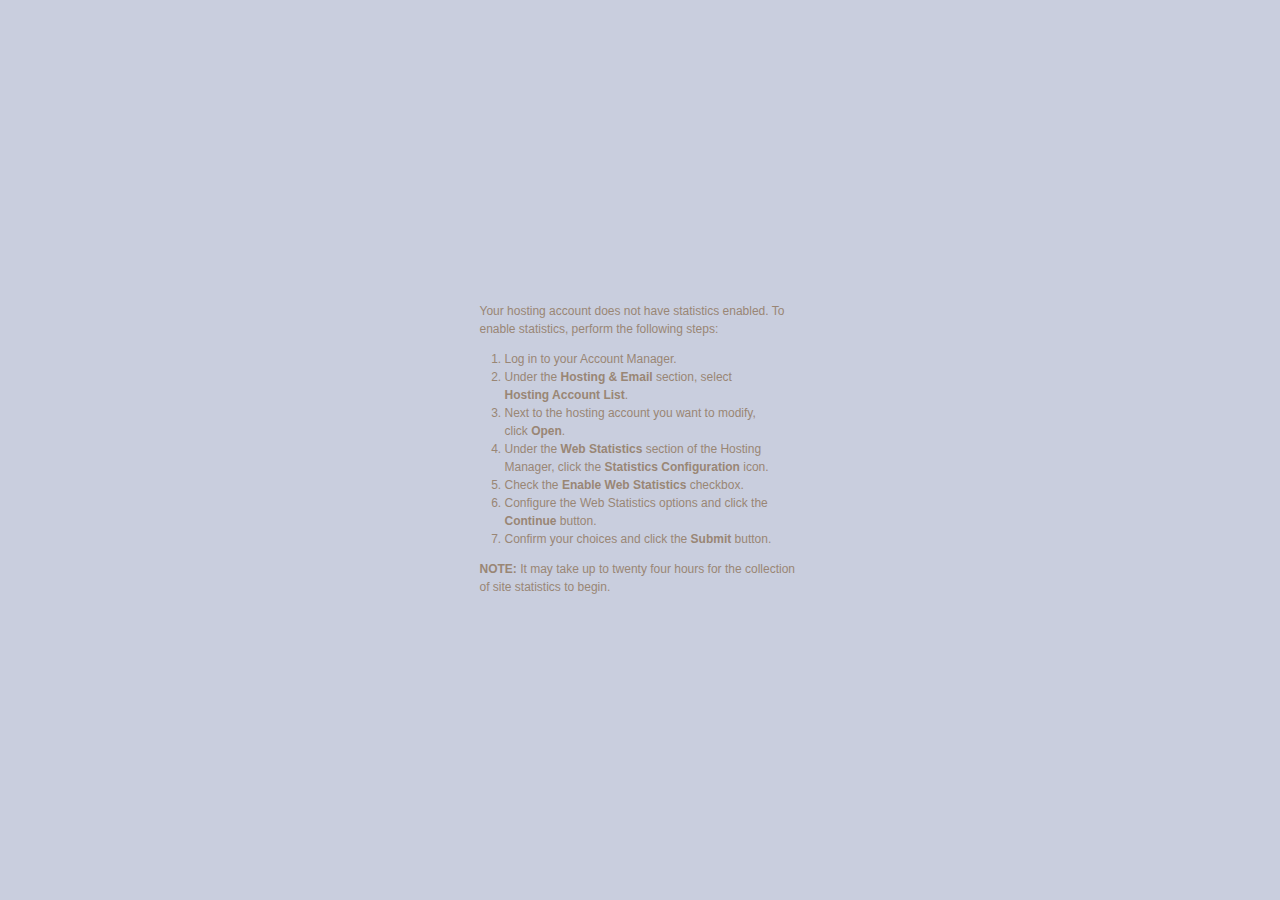
<file: stats/index.html>
<!DOCTYPE html PUBLIC "-//W3C//DTD XHTML 1.0 Transitional//EN" "http://www.w3.org/TR/xhtml1/DTD/xhtml1-transitional.dtd">
<html xmlns="http://www.w3.org/1999/xhtml">
<head>
<meta http-equiv="Content-Type" content="text/html; charset=iso-8859-1" />
<title>Web Stats Not Enabled</title>
<style>
   body {
	  background-image:url(http://products.secureserver.net/hosting_default/back.jpg);
	  background-position: top left;
	  background-repeat: repeat-x;
	  background-color: #C9CEDE;
	}
	
	a {
	  color: #7FC1FE;
	}
	
	#wrap {
	  width: 441px;
	  padding: 0px;
	  margin: 15px auto;
	}
	
	#head {
	  background-image:url(http://products.secureserver.net/hosting_default/header_title_webstats.gif);
	  background-repeat: no-repeat;
	  background-repeat: no-repeat;
	  height: 154px;
	}
	
	h1 {
	  display: none;
	}
	
	#main {
	  padding: 70px 60px 110px 60px;
	  font-family: Verdana, Arial, Helvetica, sans-serif;
	  font-size: x-small;
	  background-image: url(http://products.secureserver.net/hosting_default/wrapback.png);
	  background-repeat: repeat-y;
	}
	
	p, li{
     font-size: 120%;
	  line-height: 150%;
	  color: #998675;  
   }
	
	ol {
	  margin: 0px;
	  padding: 0px 25px;
	}
	
	#pagetitle {
	  background-image:url(http://products.secureserver.net/hosting_default/title_ws_not_enabled.gif);
	  background-position: top left;
	  background-repeat: no-repeat;
	  height: 33px;
	  margin-bottom: 30px;
	}
	
	h2 {
	  color: #A97E53;
	  font-family: "Arial Narrow", Arial, Helvetica, sans-serif;
	  font-weight: normal;
	  font-size: 300%;
	  display: none;
	  
	}
	
	#foot {
	  background-image:url(http://products.secureserver.net/hosting_default/bottom.gif);
	  background-repeat: none;
	  background-position: top left;
	  height: 43px;
	}
</style>

</head>

<body>
<div id="wrap">
   <div id="head">
	   <h1>Web Stats</h1>
	</div>
   <div id="main">
	   <div id="pagetitle">
		<h2>Web Stats Not Enabled</h2>
		</div>
		<p>Your hosting account does not have statistics enabled.  To enable statistics, perform the following steps:</p>
        <ol>     
          <li>Log in to your Account Manager.</li>
          <li>Under the <strong>Hosting &amp; Email</strong> section, select <strong>Hosting Account   List</strong>.</li>
          <li>Next to the hosting account you want to modify, click <strong>Open</strong>.</li>
          <li>Under the <strong>Web Statistics</strong> section of the Hosting Manager, click the <strong>Statistics Configuration</strong> icon.</li>
          <li>Check the <strong>Enable Web Statistics</strong> checkbox.</li>
	  <li>Configure the Web Statistics options and click the <strong>Continue</strong> button.</li>
	  <li>Confirm your choices and click the <strong>Submit</strong> button.
      </ol>
<p class="note"><strong>NOTE:</strong>  It may take up to twenty four hours for the collection of site statistics to begin.</p>
	</div>
	<div id="foot">&nbsp;</div>
</div>
</body>
</html>
</file>
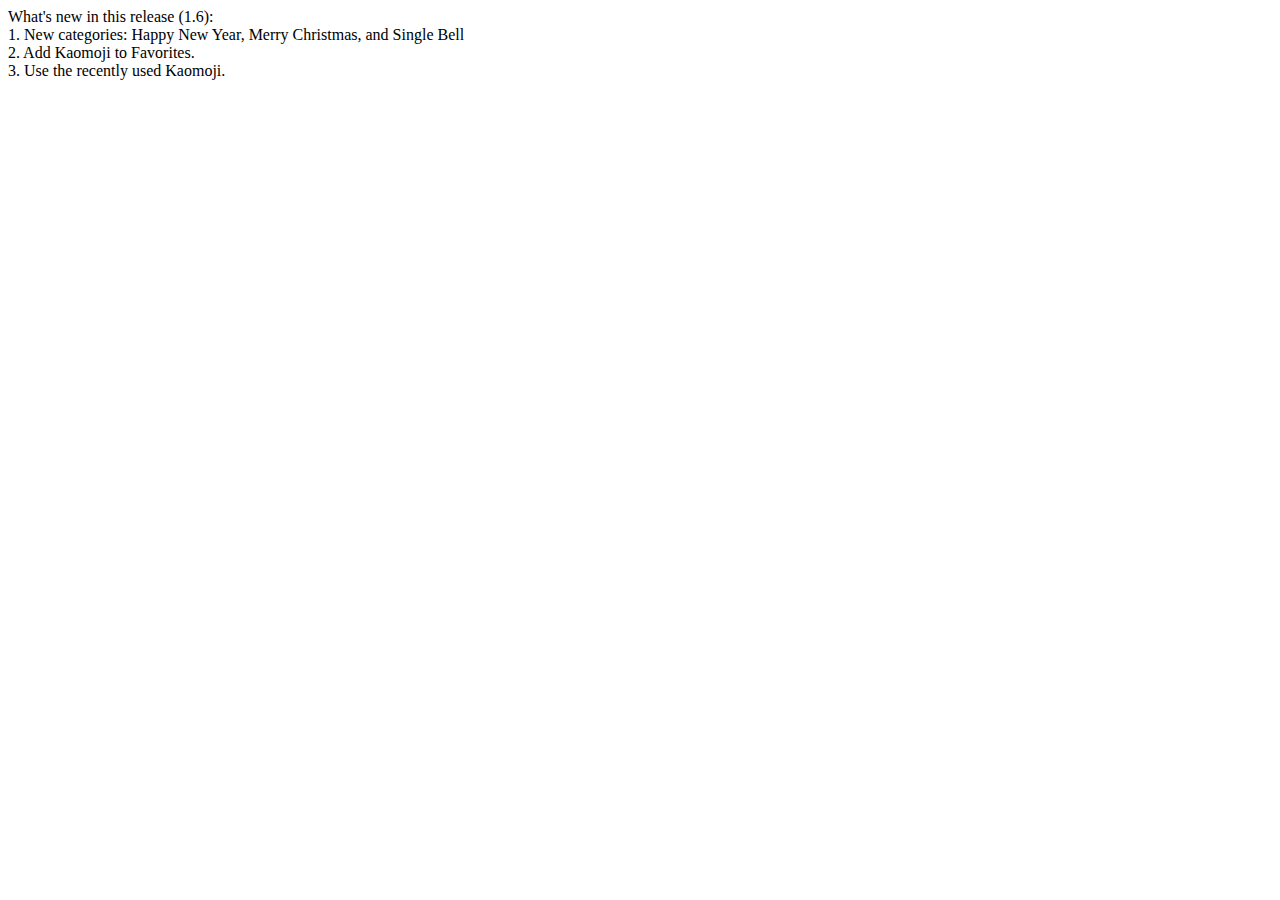
<file: download/1.6.html>
<html>
What's new in this release (1.6):<br/>
1. New categories: Happy New Year, Merry Christmas, and Single Bell<br/>
2. Add Kaomoji to Favorites. <br/>
3. Use the recently used Kaomoji. <br/>
</html>
</file>
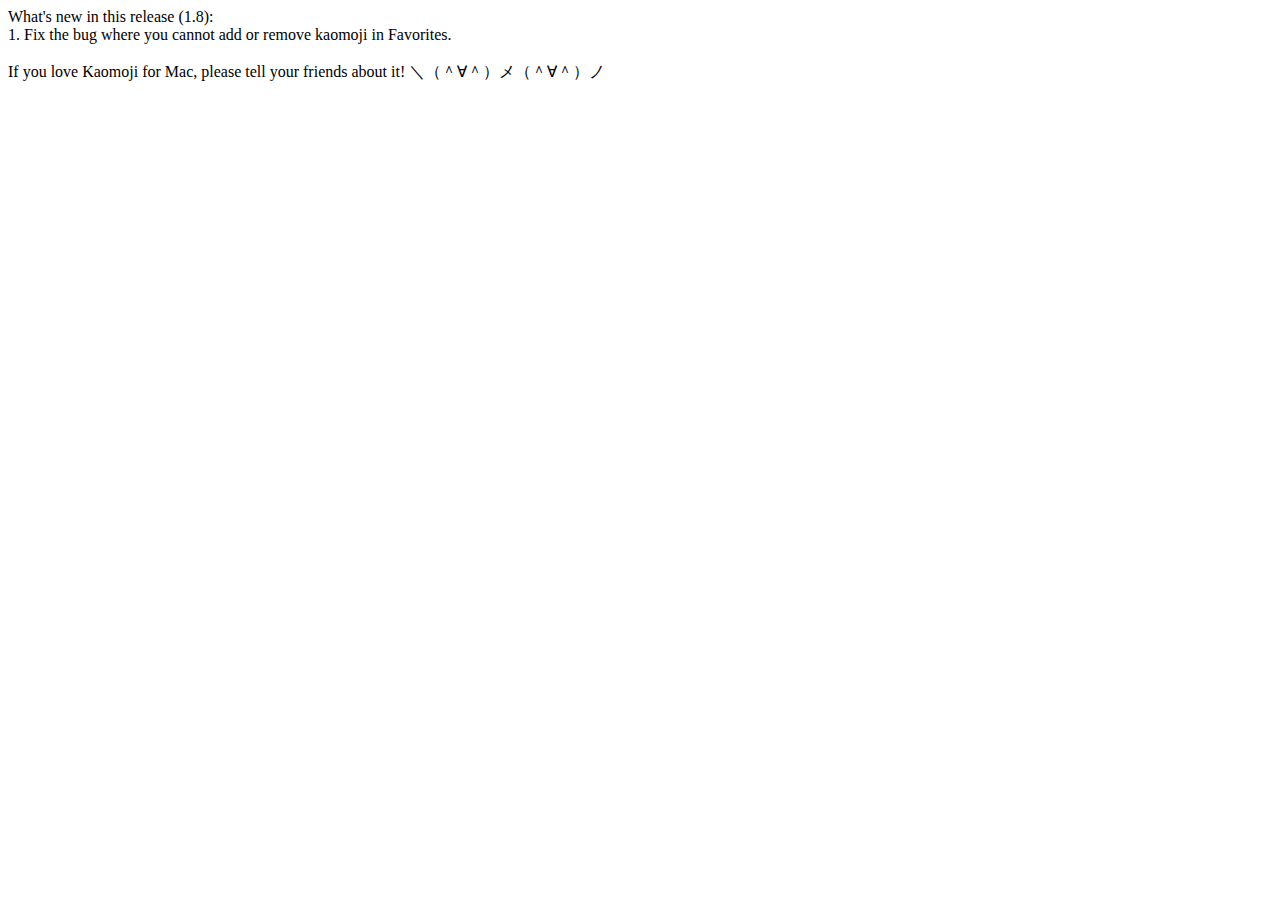
<file: download/1.8.html>
<html>
<head>
<meta charset="utf-8" />
</head>
What's new in this release (1.8):<br/>
1. Fix the bug where you cannot add or remove kaomoji in Favorites.<br/><br/>
If you love Kaomoji for Mac, please tell your friends about it! ＼（＾∀＾）メ（＾∀＾）ノ
</html>
</file>
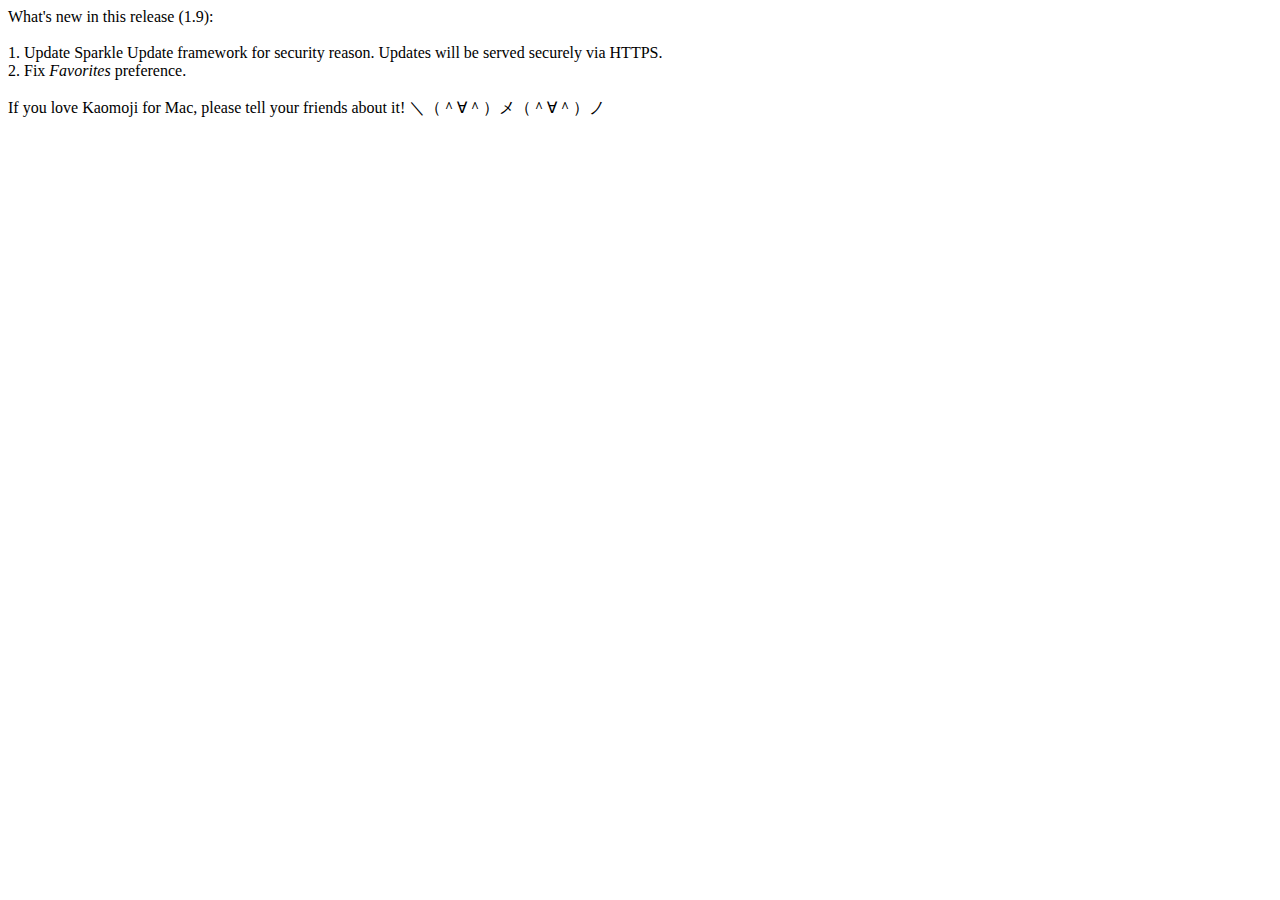
<file: download/1.9.html>
<html>
<head>
<meta charset="utf-8" />
</head>
What's new in this release (1.9):<br/><br/>
1. Update Sparkle Update framework for security reason. Updates will be served securely via HTTPS.<br/>
2. Fix <em>Favorites</em> preference.<br/>
<br/>
If you love Kaomoji for Mac, please tell your friends about it! ＼（＾∀＾）メ（＾∀＾）ノ
</html>
</file>
